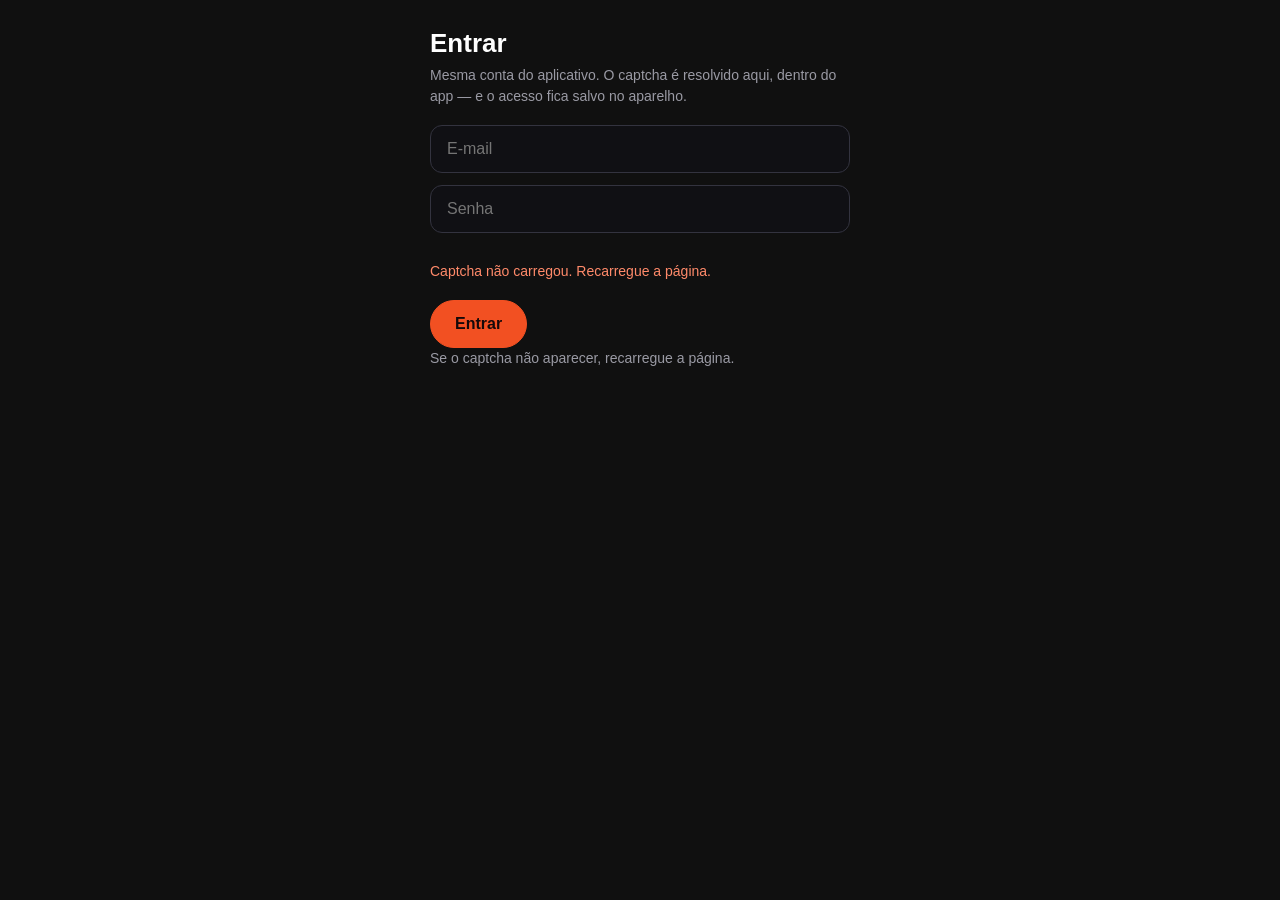
<file: login.html>
<!DOCTYPE html>
<html lang="pt-BR">
<head>
<meta charset="utf-8">
<meta name="viewport" content="width=device-width, initial-scale=1, viewport-fit=cover">
<title>Entrar — Extrato de Tomate</title>
<meta name="theme-color" content="#101010">
<link rel="stylesheet" href="./styles.css">
<style>
  body { cursor: default; overflow-y: auto; }
  #app { padding: 0; }
  .login-page { max-width: 460px; margin: 0 auto; padding: 28px 20px 40px; }
  .login-page h1 { font-size: 26px; margin: 0 0 6px; }
  .login-page p { color: #9A9AA4; font-size: 14px; line-height: 1.5; margin: 0 0 18px; }
  .field { width: 100%; margin-bottom: 12px; padding: 14px 16px; border-radius: 12px;
           border: 1px solid #33333f; background: #101014; color: #fff; font-size: 16px; }
  .field:focus { outline: none; border-color: #F25022; }
  .captcha { margin: 10px 0 16px; }
  .actions { display: flex; gap: 10px; align-items: center; }
  .btn.primary { font-size: 16px; padding: 14px 24px; border-radius: 999px; }
  .msg { font-size: 14px; margin: 0 0 12px; }
  .msg.error { color: #FF8A6A; }
  .msg.ok { color: #8DE08D; }
  .hint { font-size: 12px; color: #6E6E78; margin-top: 14px; }
</style>
</head>
<body>
<div id="app">
  <div class="login-page">
    <h1>Entrar</h1>
    <p>Mesma conta do aplicativo. O captcha é resolvido aqui, dentro do app — e o acesso fica salvo no aparelho.</p>
    <input id="email" class="field" type="email" placeholder="E-mail" autocomplete="username">
    <input id="password" class="field" type="password" placeholder="Senha" autocomplete="current-password">
    <div id="captcha" class="captcha"></div>
    <p id="msg" class="msg"></p>
    <div class="actions">
      <button id="submit" class="btn primary">Entrar</button>
    </div>
    <p class="hint">Se o captcha não aparecer, recarregue a página.</p>
  </div>
</div>
<script src="./config.js"></script>
<script src="./tomato.js"></script>
<script>
(function () {
  var captchaHandle = null;
  var msg = document.getElementById('msg');

  function show(text, isError) {
    msg.textContent = text;
    msg.className = 'msg ' + (isError ? 'error' : 'ok');
  }

  window.Tomato.loadCaptcha(document.getElementById('captcha'), window.EXTRATO_CONFIG.hcaptchaKey)
    .then(function (handle) { captchaHandle = handle; })
    .catch(function () { show('Captcha não carregou. Recarregue a página.', true); });

  document.getElementById('submit').onclick = function () {
    var email = document.getElementById('email').value.trim();
    var password = document.getElementById('password').value;
    if (!email || !password) { show('Preencha e-mail e senha.', true); return; }
    show('Entrando…', false);
    window.Tomato.login(email, password, captchaHandle ? captchaHandle.getToken() : '')
      .then(function (result) {
        show('Pronto! Voltando para o app…', false);
        var target = 'extrato://auth?token=' + encodeURIComponent(result.token)
          + '&email=' + encodeURIComponent(email);
        setTimeout(function () { window.location.href = target; }, 600);
      })
      .catch(function (error) {
        show(error.message || 'Não consegui entrar.', true);
        if (captchaHandle && captchaHandle.reset) { captchaHandle.reset(); }
      });
  };
})();
</script>
</body>
</html>
</file>
<file: styles.css>
/* Extrato de Tomate — 10-foot UI that also behaves on phones and laptops. */

* { box-sizing: border-box; }

html, body {
  margin: 0;
  padding: 0;
  height: 100%;
  background: #101010;
  color: #fff;
  font-family: -apple-system, BlinkMacSystemFont, "Segoe UI", Roboto, Arial, sans-serif;
  overflow: hidden;
  cursor: none;
}

body.pointer { cursor: default; }

#app {
  position: relative;
  height: 100%;
  padding-left: 5.4vw;
  padding-right: 5.4vw;
  overflow-y: auto;
  overflow-x: hidden;
}

/* ---------------------------------------------------------------- hero */
.hero {
  position: relative;
  min-height: 38vh;
  display: flex;
  align-items: flex-end;
  margin: 0 -5.4vw;
  padding: 0 5.4vw 2.2vw;
  overflow: hidden;
}

.hero-bg {
  position: absolute;
  inset: 0;
  background: radial-gradient(120% 120% at 15% 20%, #3a1410 0%, #170a09 45%, #101010 100%);
  background-size: cover;
  background-position: center;
  opacity: 0.9;
}

.hero-bg::after {
  content: "";
  position: absolute;
  inset: 0;
  background: linear-gradient(90deg, rgba(16,16,16,0.2) 0%, rgba(16,16,16,0.85) 62%, #101010 100%),
              linear-gradient(0deg, #101010 2%, rgba(16,16,16,0) 55%);
}

.hero-info { position: relative; max-width: 52vw; }

.hero-kicker {
  margin: 0 0 0.6vw;
  font-size: 0.86vw;
  letter-spacing: 0.22em;
  color: #f25022;
}

.hero h1 {
  margin: 0;
  font-size: 3.4vw;
  line-height: 1.05;
  letter-spacing: -0.01em;
}

.hero-desc {
  margin: 0.9vw 0 1.4vw;
  font-size: 1.02vw;
  line-height: 1.45;
  color: #c9c9d1;
  max-width: 40vw;
}

.hero-actions { display: flex; gap: 0.9vw; }

/* ---------------------------------------------------------------- buttons */
.btn {
  border: 0.14vw solid rgba(255,255,255,0.18);
  background: rgba(30,30,38,0.82);
  color: #fff;
  font-size: 1vw;
  padding: 0.72vw 1.5vw;
  border-radius: 3vw;
  transition: transform 0.12s ease, background 0.12s ease, border-color 0.12s ease;
}

.btn.primary { background: #f25022; border-color: #f25022; color: #14090a; font-weight: 700; }
.btn.small { font-size: 0.9vw; padding: 0.5vw 1vw; }
.btn.round { width: 3.6vw; height: 3.6vw; padding: 0; border-radius: 50%; font-size: 0.92vw; }

.focusable.focused {
  outline: none;
  border-color: #f25022;
  background: #2b2b36;
  transform: scale(1.06);
  box-shadow: 0 0 0 0.18vw #f25022;
}

/* ---------------------------------------------------------------- rows */
main { padding-bottom: 6vh; }

.row { margin-bottom: 2.4vw; }

.row-title {
  font-size: 1.24vw;
  font-weight: 600;
  margin: 0 0 0.8vw 0.2vw;
  letter-spacing: 0.01em;
}

.track {
  display: flex;
  gap: 1vw;
  overflow-x: auto;
  overflow-y: hidden;
  scrollbar-width: none;
  padding: 0.3vw 0.2vw 0.6vw;
}

.track::-webkit-scrollbar { display: none; }

.card {
  position: relative;
  flex: 0 0 auto;
  width: 12.6vw;
  border-radius: 0.7vw;
  overflow: hidden;
  background: #1c1c22;
  border: 0.14vw solid transparent;
  transition: transform 0.12s ease, border-color 0.12s ease;
}

.card .art {
  width: 100%;
  aspect-ratio: 2 / 3;
  background: #26262e;
  display: block;
  object-fit: cover;
}

.card .label {
  padding: 0.55vw 0.6vw 0.7vw;
  font-size: 0.86vw;
  line-height: 1.25;
  color: #e6e6ea;
  max-height: 3.4vw;
  overflow: hidden;
}

.card .progress {
  position: absolute;
  left: 0; right: 0; bottom: 0;
  height: 0.22vw;
  background: rgba(255,255,255,0.15);
}

.card .progress span { display: block; height: 100%; background: #f25022; }

.card .badge {
  position: absolute;
  top: 0.5vw; left: 0.5vw;
  background: rgba(0,0,0,0.72);
  color: #fff;
  font-size: 0.62vw;
  letter-spacing: 0.08em;
  padding: 0.18vw 0.44vw;
  border-radius: 0.3vw;
}

.card.focused {
  border-color: #f25022;
  transform: scale(1.07);
  box-shadow: 0 0 1.4vw rgba(242,80,34,0.35);
}

/* ---------------------------------------------------------------- rail */
.rail {
  position: fixed;
  left: 0; top: 0; bottom: 0;
  width: 5.2vw;
  display: flex;
  flex-direction: column;
  align-items: center;
  justify-content: center;
  gap: 1.4vw;
  background: linear-gradient(90deg, rgba(16,16,16,0.95), rgba(16,16,16,0));
  z-index: 5;
}

.rail-item {
  width: 3.1vw; height: 3.1vw;
  border-radius: 50%;
  border: 0.14vw solid transparent;
  background: rgba(30,30,38,0.9);
  color: #b9b9c2;
  font-size: 1.3vw;
}

.rail-item.focused { color: #fff; }

/* ---------------------------------------------------------------- player */
.player {
  position: fixed;
  inset: 0;
  background: #000;
  z-index: 20;
  display: flex;
  align-items: center;
  justify-content: center;
}

.player video { width: 100%; height: 100%; object-fit: contain; background: #000; }

.player-ui {
  position: absolute;
  inset: 0;
  display: flex;
  flex-direction: column;
  justify-content: space-between;
  padding: 2vw 3vw;
  background: linear-gradient(180deg, rgba(0,0,0,0.7) 0%, rgba(0,0,0,0) 30%, rgba(0,0,0,0.75) 100%);
  transition: opacity 0.25s ease;
}

.player-ui.hidden-ui { opacity: 0; pointer-events: none; }

.player-top { display: flex; justify-content: space-between; align-items: center; }
.player-top h2 { margin: 0; font-size: 1.4vw; font-weight: 600; }

.player-controls {
  display: flex;
  gap: 1.2vw;
  justify-content: center;
  align-items: center;
}

.player-bar {
  display: flex;
  align-items: center;
  gap: 1vw;
  font-size: 0.9vw;
  color: #cfcfd6;
}

.timeline { flex: 1; height: 0.32vw; background: rgba(255,255,255,0.2); border-radius: 1vw; overflow: hidden; }
.timeline-fill { height: 100%; width: 0%; background: #f25022; }

.player-notice {
  position: absolute;
  top: 5vh;
  left: 50%;
  transform: translateX(-50%);
  background: rgba(200,60,30,0.92);
  color: #fff;
  padding: 0.8vw 1.6vw;
  border-radius: 2vw;
  font-size: 0.95vw;
  max-width: 70vw;
  text-align: center;
}

@media (max-aspect-ratio: 1/1) {
  .player-notice { font-size: 3.2vw; padding: 2.6vw 4vw; max-width: 88vw; top: 3vh; }
}

.player-hint {
  position: absolute;
  bottom: 8vh;
  left: 50%;
  transform: translateX(-50%);
  background: rgba(0,0,0,0.75);
  padding: 0.7vw 1.4vw;
  border-radius: 2vw;
  font-size: 0.95vw;
}

/* ---------------------------------------------------------------- modal */
.modal {
  position: fixed;
  inset: 0;
  background: rgba(0,0,0,0.72);
  display: flex;
  align-items: center;
  justify-content: center;
  z-index: 30;
}

.modal-card {
  background: #17171d;
  border: 0.1vw solid #2c2c36;
  border-radius: 1vw;
  padding: 2vw 2.4vw;
  width: 42vw;
  max-width: 90vw;
}

.modal-card h2 { margin: 0 0 0.8vw; font-size: 1.7vw; }
.modal-card p { margin: 0 0 1.6vw; color: #c3c3cc; font-size: 1vw; line-height: 1.5; }
.modal-actions { display: flex; gap: 0.9vw; }

.hidden { display: none !important; }

#searchInput {
  width: 100%;
  margin: 0.4vw 0 1vw;
  padding: 0.9vw 1.1vw;
  border-radius: 0.7vw;
  border: 0.12vw solid #33333f;
  background: #101014;
  color: #fff;
  font-size: 1.05vw;
}

#searchInput:focus { outline: none; border-color: #f25022; }

.search-results {
  max-height: 34vh;
  overflow-y: auto;
  margin-bottom: 1vw;
  color: #c7c7ce;
  font-size: 0.95vw;
}

@media (max-aspect-ratio: 1/1) {
  #searchInput { font-size: 3.6vw; padding: 3vw; border-radius: 2vw; border-width: 0.3vw; }
  .search-results { font-size: 3.4vw; max-height: 30vh; }
}

/* ---------------------------------------------------------------- login */
.login-card { width: 40vw; }

.login-input {
  width: 100%;
  margin-bottom: 0.8vw;
  padding: 0.9vw 1.1vw;
  border-radius: 0.7vw;
  border: 0.12vw solid #33333f;
  background: #101014;
  color: #fff;
  font-size: 1vw;
}

.login-input:focus { outline: none; border-color: #f25022; }

.login-captcha { margin: 0.6vw 0 1vw; }
.login-captcha:empty { display: none; }

.login-error {
  color: #ff7a5c;
  font-size: 0.92vw;
  margin: 0 0 1vw;
}

.diag-body {
  font-size: 0.92vw;
  line-height: 1.6;
  max-height: 40vh;
  overflow-y: auto;
  margin-bottom: 1.2vw;
  color: #d5d5dc;
}

.diag-line { padding: 0.2vw 0; }
.diag-line.ok { color: #8de08d; }
.diag-line.fail { color: #ff8a6a; }

@media (max-aspect-ratio: 1/1) {
  .diag-body { font-size: 3.2vw; max-height: 44vh; }
}

.welcome-list {
  max-width: 46vw;
  gap: 0.7vw;
}

@media (max-aspect-ratio: 1/1) {
  .welcome-list { max-width: 92vw; }
}

.episode-list {
  max-height: 38vh;
  overflow-y: auto;
  margin: 0 0 1.2vw;
  display: flex;
  flex-direction: column;
  gap: 0.45vw;
}

.episode-item { text-align: left; width: 100%; }

@media (max-aspect-ratio: 1/1) {
  .login-card { width: 90vw; }
  .login-input { font-size: 3.6vw; padding: 3vw; border-radius: 2vw; border-width: 0.3vw; margin-bottom: 2.6vw; }
  .login-error { font-size: 3.2vw; }
  .episode-list { max-height: 40vh; gap: 1.6vw; }
}

.empty {
  color: #8a8a92;
  font-size: 1.05vw;
  padding: 2vw 0.3vw;
}

/* ---------------------------------------------------------------- small screens */
@media (max-aspect-ratio: 1/1) {
  body { cursor: default; }
  #app { padding-left: 4vw; padding-right: 4vw; padding-bottom: 18vh; }
  .hero { min-height: 40vh; margin: 0 -4vw; padding: 0 4vw 4vw; }
  .hero-info { max-width: 88vw; }
  .hero h1 { font-size: 8vw; }
  .hero-kicker { font-size: 2.6vw; }
  .hero-desc { font-size: 3.4vw; max-width: 86vw; margin: 2.4vw 0 4vw; }
  .btn { font-size: 3.4vw; padding: 2.6vw 5vw; border-width: 0.4vw; border-radius: 10vw; }
  .btn.round { width: 12vw; height: 12vw; font-size: 3.2vw; }
  .row-title { font-size: 4vw; margin: 0 0 2.6vw 0.6vw; }
  .card { width: 30vw; border-radius: 2vw; }
  .card .label { font-size: 2.9vw; padding: 1.8vw 2vw 2.2vw; max-height: 12vw; }
  .card .progress { height: 0.8vw; }
  .rail {
    top: auto; bottom: 0; left: 0; right: 0;
    width: 100%; height: 11vh;
    flex-direction: row;
    gap: 6vw;
    background: rgba(16,16,16,0.97);
    border-top: 0.2vw solid #232329;
  }
  .rail-item { width: 11vw; height: 11vw; font-size: 5vw; }
  .track { gap: 2.6vw; }
  .player-ui { padding: 4vw 5vw; }
  .player-top h2 { font-size: 4.2vw; }
  .player-controls { gap: 3.4vw; }
  .player-bar { font-size: 3vw; gap: 2.6vw; }
  .timeline { height: 1vw; }
  .modal-card { padding: 6vw 6vw; border-radius: 3vw; width: 88vw; }
  .modal-card h2 { font-size: 5.4vw; }
  .modal-card p { font-size: 3.6vw; }
  .empty { font-size: 3.6vw; }
}
</file>
